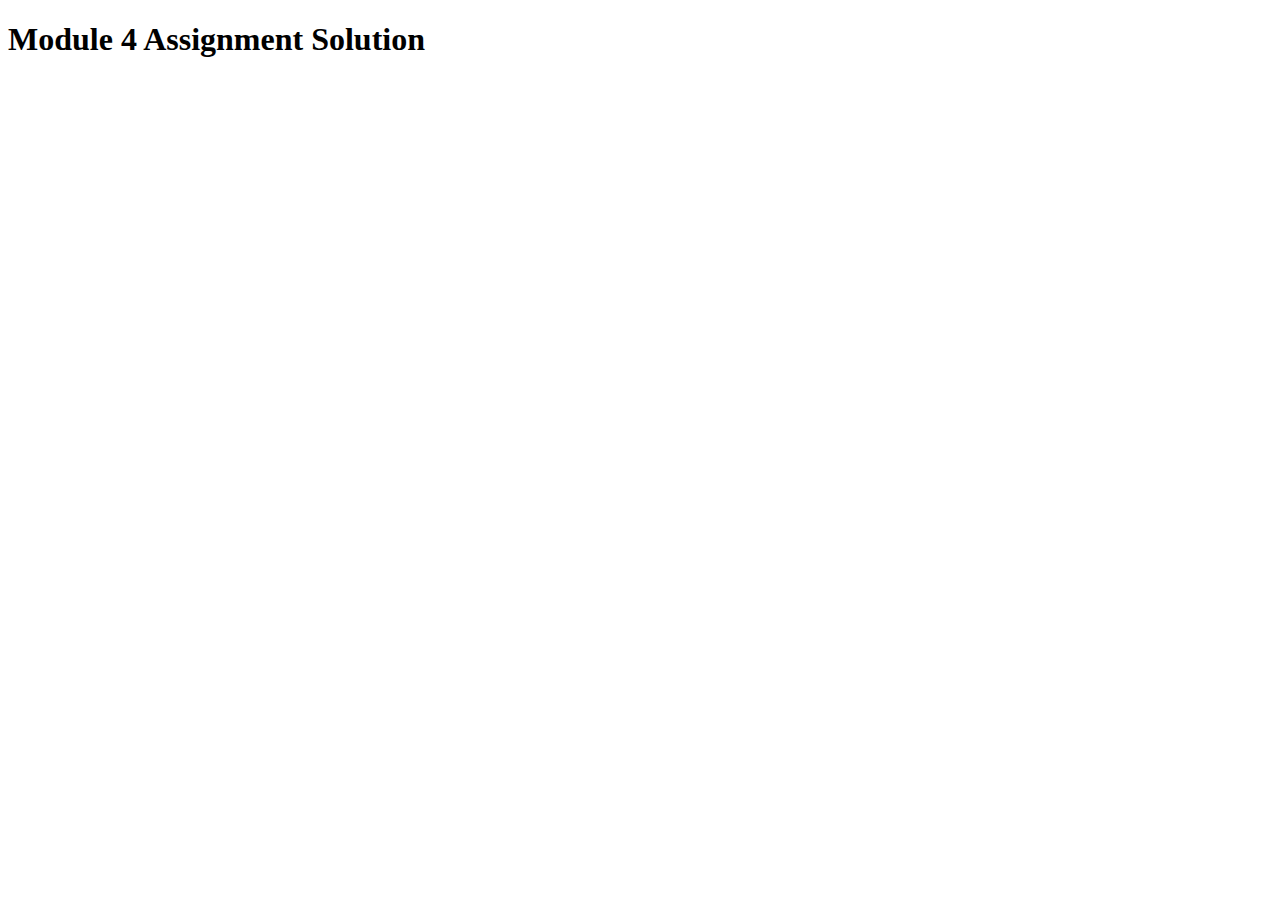
<file: mod4_solution/index.html>
<!DOCTYPE html>
<html>
<head>
  <meta charset="utf-8">
  <title>Module 4 Assignment Solution</title>
  <script src="SpeakHello.js"></script>
  <script src="SpeakGoodBye.js"></script>
  <script src="script.js"></script>
</head>
<body>
  <h1>Module 4 Assignment Solution</h1>
</body>
</html>
</file>
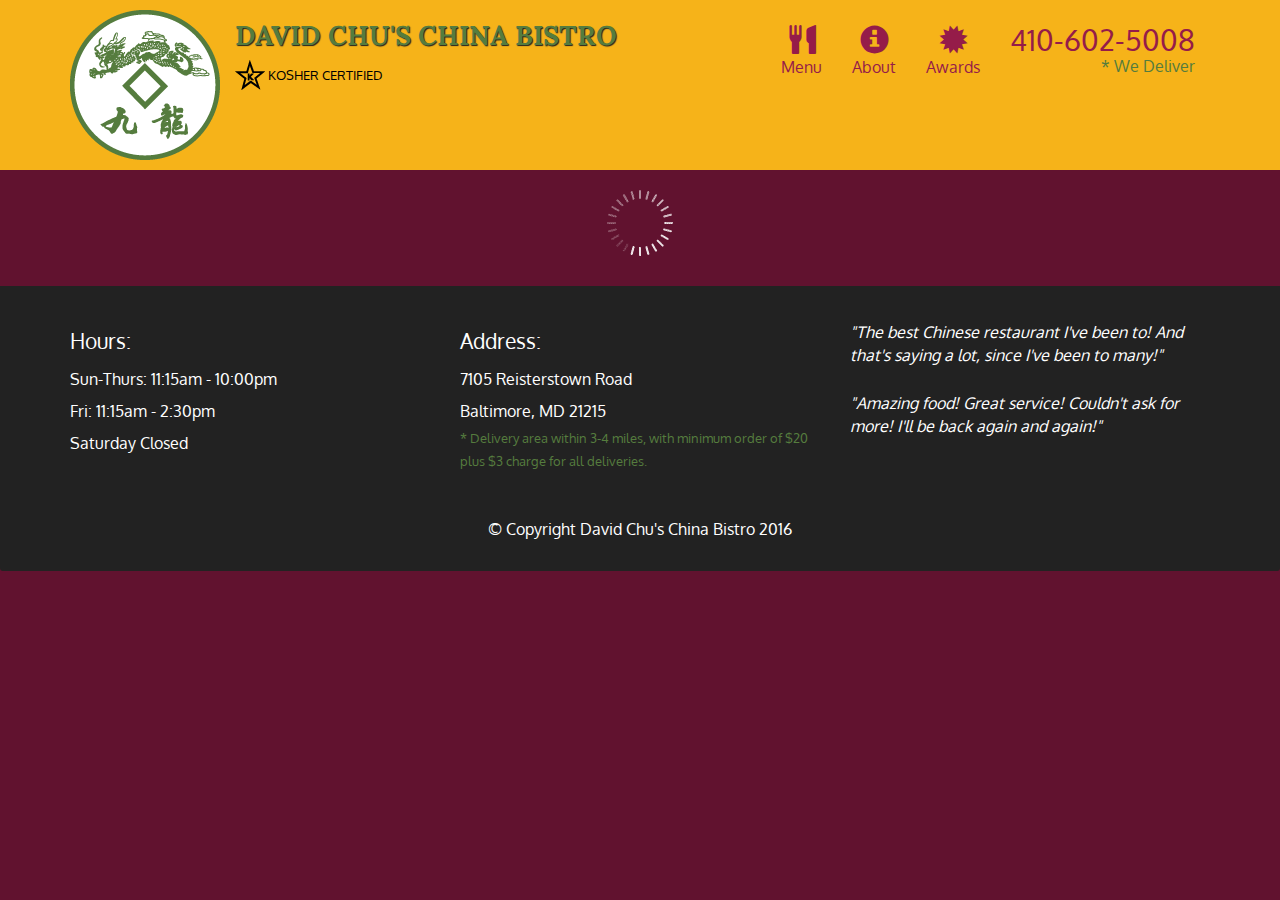
<file: mod5_solution/index.html>
<!doctype html>
<html lang="en">
  <head>
    <meta charset="utf-8">
    <meta http-equiv="X-UA-Compatible" content="IE=edge">
    <meta name="viewport" content="width=device-width, initial-scale=1">
    <title>David Chu's China Bistro</title>
    <link rel="stylesheet" href="css/bootstrap.min.css">
    <link rel="stylesheet" href="css/styles.css">
    <link href='https://fonts.googleapis.com/css?family=Oxygen:400,300,700' rel='stylesheet' type='text/css'>
    <link href='https://fonts.googleapis.com/css?family=Lora' rel='stylesheet' type='text/css'>
  </head>
<body>
  <header>
    <nav id="header-nav" class="navbar navbar-default">
      <div class="container">
        <div class="navbar-header">
          <a href="index.html" class="pull-left visible-md visible-lg">
            <div id="logo-img" alt="Logo image"></div>
          </a>

          <div class="navbar-brand">
            <a href="index.html"><h1>David Chu's China Bistro</h1></a>
            <p>
              <img src="images/star-k-logo.png" alt="Kosher certification">
              <span>Kosher Certified</span>
            </p>
          </div>

          <button id="navbarToggle" type="button" class="navbar-toggle collapsed" data-toggle="collapse" data-target="#collapsable-nav" aria-expanded="false">
            <span class="sr-only">Toggle navigation</span>
            <span class="icon-bar"></span>
            <span class="icon-bar"></span>
            <span class="icon-bar"></span>
          </button>
        </div>
        
        <div id="collapsable-nav" class="collapse navbar-collapse">
           <ul id="nav-list" class="nav navbar-nav navbar-right">
            <li id="navHomeButton" class="visible-xs active">
              <a href="index.html">
                <span class="glyphicon glyphicon-home"></span> Home</a>
            </li>
            <li id="navMenuButton">
              <a href="#" onclick="$dc.loadMenuCategories();">
                <span class="glyphicon glyphicon-cutlery"></span><br class="hidden-xs"> Menu</a>
            </li>
            <li>
              <a href="#">
                <span class="glyphicon glyphicon-info-sign"></span><br class="hidden-xs"> About</a>
            </li>
            <li>
              <a href="#">
                <span class="glyphicon glyphicon-certificate"></span><br class="hidden-xs"> Awards</a>
            </li>
            <li id="phone" class="hidden-xs">
              <a href="tel:410-602-5008">
                <span>410-602-5008</span></a><div>* We Deliver</div>
            </li>
          </ul><!-- #nav-list -->
        </div><!-- .collapse .navbar-collapse -->
      </div><!-- .container -->
    </nav><!-- #header-nav -->
  </header>

  <div id="call-btn" class="visible-xs">
    <a class="btn" href="tel:410-602-5008">
    <span class="glyphicon glyphicon-earphone"></span>
    410-602-5008
    </a>
  </div>
  <div id="xs-deliver" class="text-center visible-xs">* We Deliver</div>

  <div id="main-content" class="container"></div>

  <footer class="panel-footer">
    <div class="container">
      <div class="row">
        <section id="hours" class="col-sm-4">
          <span>Hours:</span><br>
          Sun-Thurs: 11:15am - 10:00pm<br>
          Fri: 11:15am - 2:30pm<br>
          Saturday Closed
          <hr class="visible-xs">
        </section>
        <section id="address" class="col-sm-4">
          <span>Address:</span><br>
          7105 Reisterstown Road<br>
          Baltimore, MD 21215
          <p>* Delivery area within 3-4 miles, with minimum order of $20 plus $3 charge for all deliveries.</p>
          <hr class="visible-xs">
        </section>
        <section id="testimonials" class="col-sm-4">
          <p>"The best Chinese restaurant I've been to! And that's saying a lot, since I've been to many!"</p>
          <p>"Amazing food! Great service! Couldn't ask for more! I'll be back again and again!"</p>
        </section>
      </div>
      <div class="text-center">&copy; Copyright David Chu's China Bistro 2016</div>
    </div>
  </footer>

  <!-- jQuery (Bootstrap JS plugins depend on it) -->
  <script src="js/jquery-2.1.4.min.js"></script>
  <script src="js/bootstrap.min.js"></script>
  <script src="js/ajax-utils.js"></script>
  <script src="js/script.js"></script>
</body>
</html>
</file>
<file: mod5_solution/css/styles.css>
body {
  font-size: 16px;
  color: #fff;
  background-color: #61122f;
  font-family: 'Oxygen', sans-serif;
}

/** HEADER **/
#header-nav {
  background-color: #f6b319;
  border-radius: 0;
  border: 0;
}

#logo-img {
  background: url('../images/restaurant-logo_large.png') no-repeat;
  width: 150px;
  height: 150px;
  margin: 10px 15px 10px 0;
}

.navbar-brand {
  padding-top: 25px;
}
.navbar-brand h1 { /* Restaurant name */
  font-family: 'Lora', serif;
  color: #557c3e;
  font-size: 1.5em;
  text-transform: uppercase;
  font-weight: bold;
  text-shadow: 1px 1px 1px #222;
  margin-top: 0;
  margin-bottom: 0;
  line-height: .75;
}
.navbar-brand a:hover, .navbar-brand a:focus {
  text-decoration: none;
}
.navbar-brand p { /* Kosher cert */
  color: #000;
  text-transform: uppercase;
  font-size: .7em;
  margin-top: 15px;
}
.navbar-brand p span { /* Star-K */
  vertical-align: middle;
}

#nav-list {
  margin-top: 10px;
}
#nav-list a {
  color: #951C49;
  text-align: center;
}
#nav-list a:hover {
  background: #E7E7E7;
}
#nav-list a span {
  font-size: 1.8em;
}

#phone {
  margin-top: 5px;
}
#phone a { /* Phone number */
  text-align: right;
  padding-bottom: 0;
}
#phone div { /* We Deliver */
  color: #557c3e;
  text-align: right;
  padding-right: 15px;
}

.navbar-header button.navbar-toggle, .navbar-header .icon-bar {
  border: 1px solid #61122f;
}
.navbar-header button.navbar-toggle {
  clear: both;
  margin-top: -30px;
}
/* END HEADER */

/* FOOTER */
.panel-footer {
  margin-top: 30px;
  padding-top: 35px;
  padding-bottom: 30px;
  background-color: #222;
  border-top: 0;
}
.panel-footer div.row {
  margin-bottom: 35px;
}
#hours, #address {
  line-height: 2;
}
#hours > span, #address > span {
  font-size: 1.3em;
}
#address p {
  color: #557c3e;
  font-size: .8em;
  line-height: 1.8;
}
#testimonials {
  font-style: italic;
}
#testimonials p:nth-child(2) {
  margin-top: 25px;
}
/* END FOOTER */



/* HOME PAGE */
.container .jumbotron {
  box-shadow: 0 0 50px #3F0C1F;
  border: 2px solid #3F0C1F;
}

#menu-tile, #specials-tile, #map-tile {
  height: 250px;
  width: 100%;
  margin-bottom: 15px;
  position: relative;
  border: 2px solid #3F0C1F;
  overflow: hidden;
}
#menu-tile:hover, #specials-tile:hover, #map-tile:hover {
  box-shadow: 0 1px 5px 1px #cccccc;
}
#menu-tile {
  background: url('../images/menu-tile.jpg') no-repeat;
  background-position: center;
}
#specials-tile {
  background: url('../images/specials-tile.jpg') no-repeat;
  background-position: center;
}
#menu-tile span, #specials-tile span, #map-tile span {
  position: absolute;
  bottom: 0;
  right: 0;
  width: 100%;
  text-align: center;
  font-size: 1.6em;
  text-transform: uppercase;
  background-color: #000;
  color: #fff;
  opacity: .8;
}
/* END HOME PAGE */

/* MENU CATEGORIES PAGE */
.category-tile { 
  position: relative;
  border: 2px solid #3F0C1F;
  overflow: hidden;
  width: 200px;
  height: 200px;
  margin: 0 auto 15px;
}
.category-tile span {
  position: absolute;
  bottom: 0;
  right: 0;
  width: 100%;
  text-align: center;
  font-size: 1.2em;
  text-transform: uppercase;
  background-color: #000;
  color: #fff;
  opacity: .8;
}
.category-tile:hover {
  box-shadow: 0 1px 5px 1px #cccccc;
}

#menu-categories-title + div {
  margin-bottom: 50px;
}
/* END MENU CATEGORIES PAGE */

/* SINGLE CATEGORY PAGE */
.menu-item-tile {
  margin-bottom: 25px;
}
.menu-item-tile hr {
  width: 80%;
}
.menu-item-tile .menu-item-price {
  font-size: 1.1em;
  text-align: right;
  margin-top: -15px;
  margin-right: -15px;
}
.menu-item-tile .menu-item-price span {
  font-size: .6em;
}
.menu-item-photo {
  position: relative;
  border: 2px solid #3F0C1F; 
  overflow: hidden;
  padding: 0;
  margin-right: -15px;
  margin-left: auto;
  margin-bottom: 20px;
  max-width: 250px;
}
.menu-item-photo div {
  position: absolute;
  bottom: 0;
  right: 0;
  width: 80px;
  background-color: #557c3e;
  text-align: center;
}
.menu-item-description {
  padding-right: 30px;
}
h3.menu-item-title {
  margin: 0 0 10px;
}
.menu-item-details {
  font-size: .9em;
  font-style: italic;
}
/* END SINGLE CATEGORY PAGE */


/********** Large devices only **********/
@media (min-width: 1200px) {
  .container .jumbotron {
    background: url('../images/jumbotron_1200.jpg') no-repeat;
    height: 675px;
  }
}

/********** Medium devices only **********/
@media (min-width: 992px) and (max-width: 1199px) {
  /* Header */
  #logo-img {
    background: url('../images/restaurant-logo_medium.png') no-repeat;
    width: 100px;
    height: 100px;
    margin: 5px 5px 5px 0;
  }
  /* End Header */

  /* Home Page */
  .container .jumbotron {
    background: url('../images/jumbotron_992.jpg') no-repeat;
    height: 558px;
  }
  /* End Home Page */
}

/********** Small devices only **********/
@media (min-width: 768px) and (max-width: 991px) {
  /* Home Page */
  .container .jumbotron {
    background: url('../images/jumbotron_768.jpg') no-repeat;
    height: 432px;
  }
  /* End Home Page */
}

/********** Extra small devices only **********/
@media (max-width: 767px) {
  /* Header */
  .navbar-brand {
    padding-top: 10px;
    height: 80px;
  }
  .navbar-brand h1 { /* Restaurant name */
    padding-top: 10px;
    font-size: 5vw; /* 1vw = 1% of viewport width */
  }
  .navbar-brand p { /* Kosher cert */
    font-size: .6em;
    margin-top: 12px;
  }
  .navbar-brand p img { /* Star-K */
    height: 20px;
  }

  #collapsable-nav a { /* Collapsed nav menu text */
    font-size: 1.2em;
  }
  #collapsable-nav a span { /* Collapsed nav menu glyph */
    font-size: 1em;
    margin-right: 5px;
  }

  #call-btn > a {
    font-size: 1.5em;
    display: block;
    margin: 0 20px;
    padding: 10px;
    border: 2px solid #fff;
    background-color: #f6b319;
    color: #951c49;
  }
  #xs-deliver {
    margin-top: 5px;
    font-size: .7em;
    letter-spacing: .1em;
    text-transform: uppercase;
  }
  /* End Header */

  /* Footer */
  .panel-footer section {
    margin-bottom: 30px;
    text-align: center;
  }
  .panel-footer section:nth-child(3) {
    margin-bottom: 0; /* margin already exists on the whole row */
  }
  .panel-footer section hr {
    width: 50%;
  }
  /* End Footer */

  /* Home Page */
  .container .jumbotron {
    margin-top: 30px;
    padding: 0;
  }
  #menu-tile, #specials-tile {
    width: 360px;
    margin: 0 auto 15px;
  }

  .menu-item-photo {
    margin-right: auto;
  }
  .menu-item-tile .menu-item-price {
    text-align: center;
  }
  .menu-item-description {
    text-align: center;;
  }
}


/********** Super extra small devices Only :-) (e.g., iPhone 4) **********/
@media (max-width: 479px) {
  /* Header */
  .navbar-brand h1 { /* Restaurant name */
    padding-top: 5px;
    font-size: 6vw;
  }
  /* End Header */
  
  /* Home page */
  #menu-tile, #specials-tile {
    width: 280px;
    margin: 0 auto 15px;
  }

  .col-xxs-12 {
    position: relative;
    min-height: 1px;
    padding-right: 15px;
    padding-left: 15px;
    float: left;
    width: 100%;
  }
}
</file>
